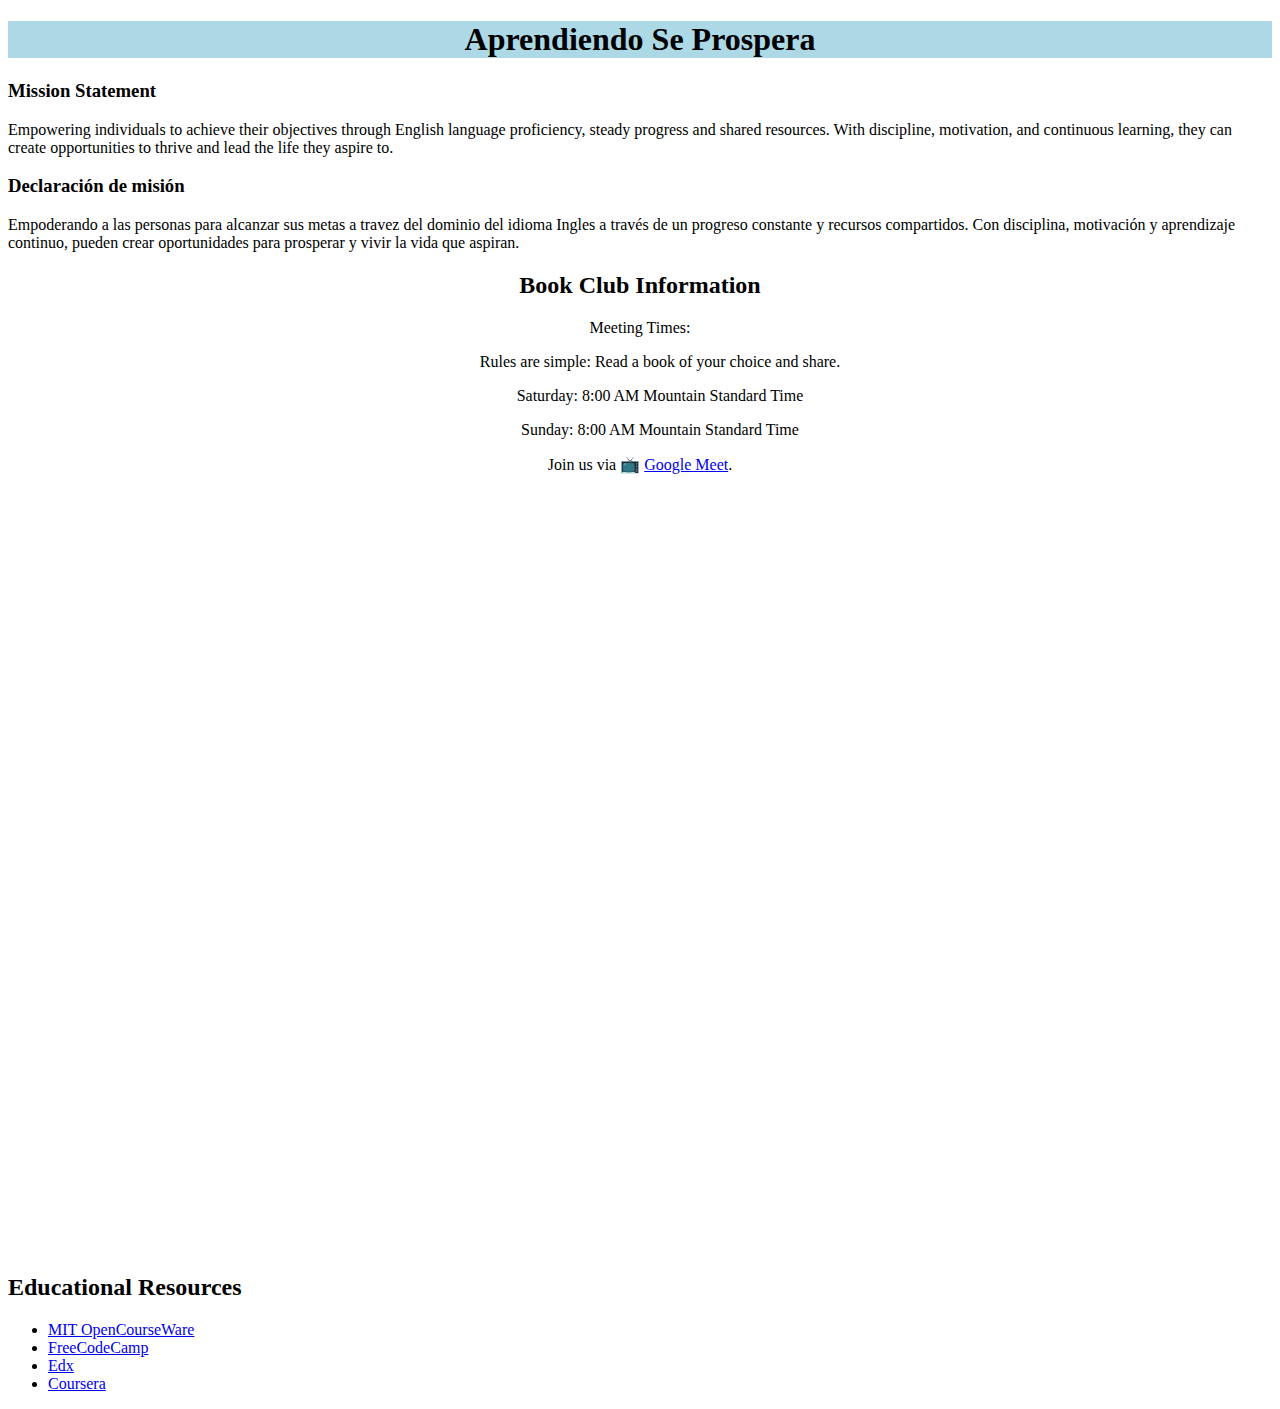
<file: index.html>
<!DOCTYPE html>
<html lang="en">
<head>
    <meta charset="UTF-8">
    <meta name="viewport" content="width=device-width, initial-scale=1.0">
    <title>Aprendiendo Se Prospera</title>
    <link rel="stylesheet" href="style.css">
</head>
    <main>
        <body>
            <header>
                <h1>Aprendiendo Se Prospera</h1>
            </header>
            <section class="mission-statements">
                <h3>Mission Statement</h3>
                <p>Empowering individuals to achieve their objectives through English language proficiency, steady progress and shared resources. With discipline, motivation, and continuous learning, they can create opportunities to thrive and lead the life they aspire to.</p>
                <h3>Declaración de misión</h3>
                <p>Empoderando a las personas para alcanzar sus metas a travez del dominio del idioma Ingles a través de un progreso constante y recursos compartidos. Con disciplina, motivación y aprendizaje continuo, pueden crear oportunidades para prosperar y vivir la vida que aspiran.</p>
                    
            </section>
            <section class="book-club">
                <h2>Book Club Information</h2>
                <p>Meeting Times:</p>
                    <ul>
                        <p>Rules are simple: Read a book of your choice and share.</p>
                        <p>Saturday: 8:00 AM Mountain Standard Time</p>
                        <p>Sunday: 8:00 AM Mountain Standard Time</p>
                    </ul>
                <p>
                    Join us via <span>📺</span>
                    <a href="https://meet.google.com/xyz">Google Meet</a>.
                    <iframe src="https://docs.google.com/forms/d/e/1FAIpQLSdCnQ-nLNjZoJxDWnad-ABeFzjT4_UP-PEhu_YBbekM3AqCZg/viewform?embedded=true" width="640" height="776" frameborder="0" marginheight="0" marginwidth="0">Loading…</iframe>
                </p>
            </section>
            <section class="educational-resources">
                <h2>Educational Resources</h2>
                <ul>
                    <li><a href="https://ocw.mit.edu/">MIT OpenCourseWare</a></li>
                    <li><a href="https://www.freecodecamp.org/">FreeCodeCamp</a></li>
                    <li><a href="https://www.edx.org/">Edx</a></li>
                    <li><a href="https://www.coursera.org/">Coursera</a></li>
                </ul>
            </section>
        </body>
    </main>
</html>
</file>
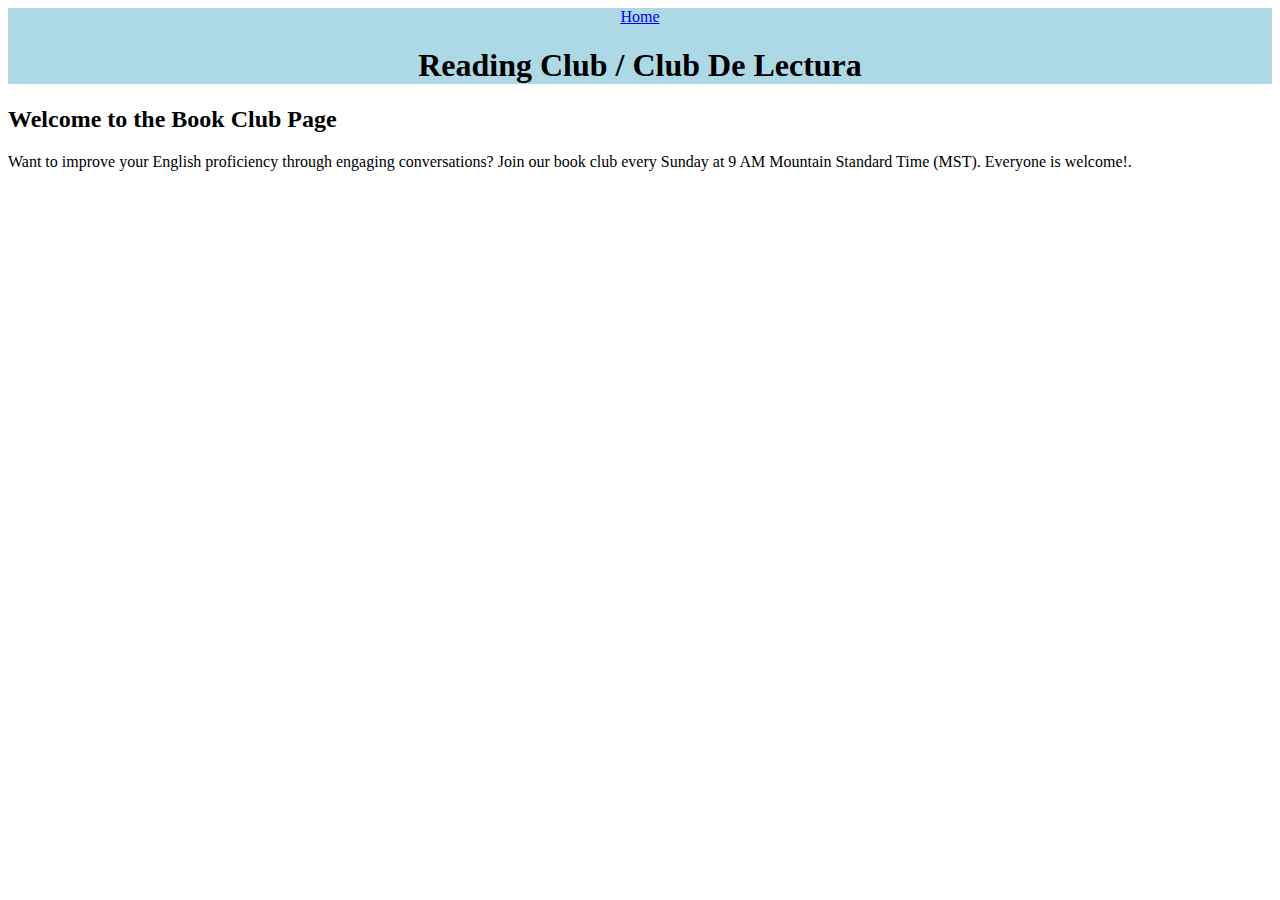
<file: book-club.html>
<!DOCTYPE html>
<html lang="en">
<head>
    <meta charset="UTF-8">
    <meta name="viewport" content="width=device-width, initial-scale=1.0">
    <title>Book Club / Club De Lectura</title>
    <link rel="stylesheet" href="style.css">
</head>
<body>
    <header>
        <a href="index.html" class="home-button">Home</a>
        <h1>Reading Club / Club De Lectura</h1>
    </header>
    <div class="page-container">
        <h2>Welcome to the Book Club Page</h2>
        <p>Want to improve your English proficiency through engaging conversations? Join our book club every Sunday at 9 AM Mountain Standard Time (MST). Everyone is welcome!.</p>
    </div>
</body>
</html>
</file>
<file: style.css>
body { background-color: Dark White
}

header {
    text-align: center;
    background-color: #ADD8E6
}

.mission-statement {
    border: 2px solid black; /* Adds a thicker black border */
    padding: 15px; /* Adds more space inside the border */
    margin: 10px; /* Adds space outside the element */
    display: inline-block; /* Keeps it neatly contained */
}

.book-club {
    text-align: center;
    margin: 20px auto;
    width: 60%;
}
</file>
